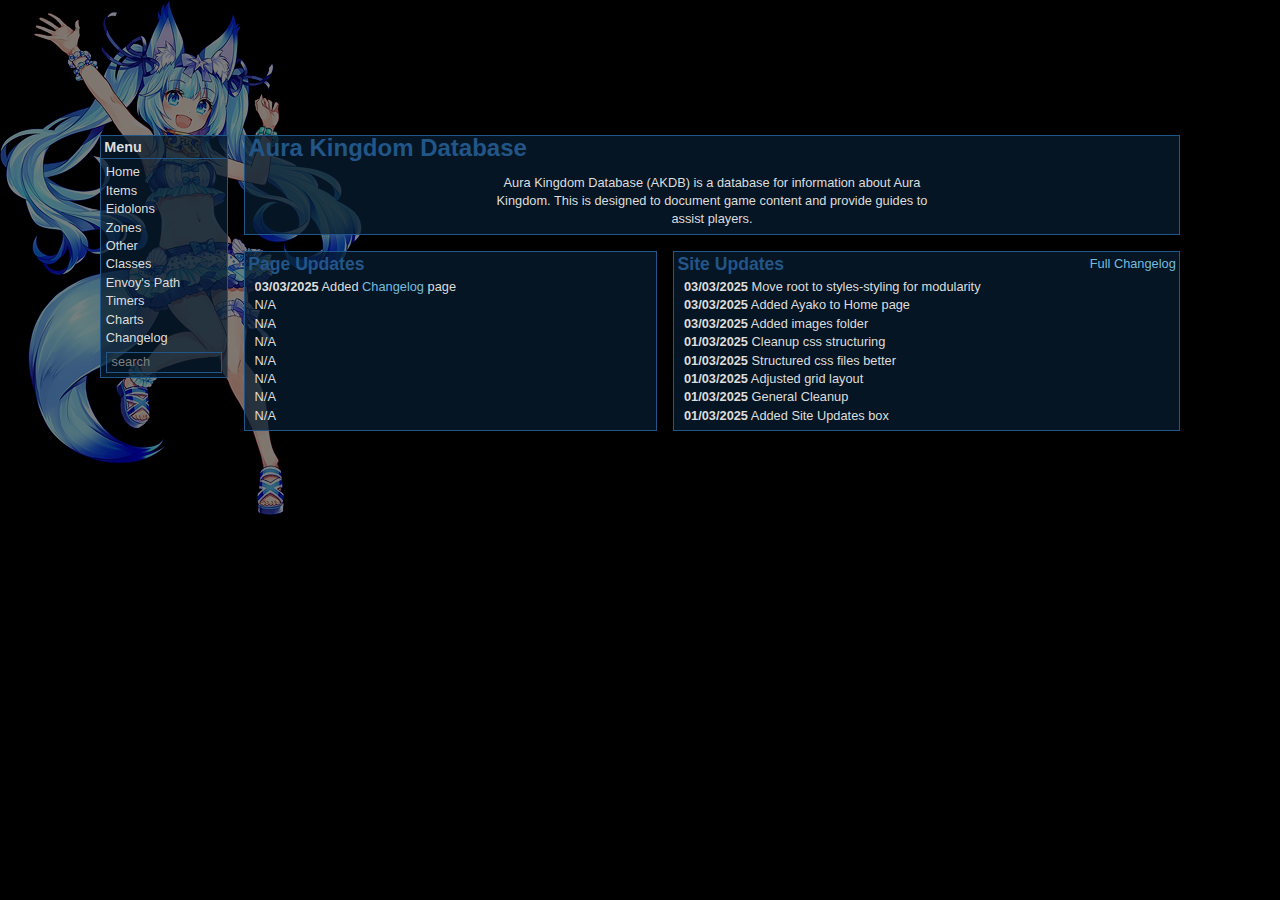
<file: index.html>
<!DOCTYPE html>
<html lang="en">
<head>
    <meta charset="UTF-8">
    <meta name="viewport" content="width=device-width, initial-scale=1.0">
    <title>Wiki</title>
    <link rel="stylesheet" href="styles-index.css">
    <link rel="stylesheet" href="styles-styling.css">
</head>
<body>

    <article class="box-nav">
        <h3>Menu</h3>
        <nav>
            <a class="link-nav" href="index.html">Home</a><br>
            <a>Items</a><br>
            <a>Eidolons</a><br>
            <a>Zones</a><br>
            <a>Other</a><br>
            <a>Classes</a><br>
            <a>Envoy's Path</a><br>
            <a>Timers</a><br>
            <a>Charts</a><br>
            <a class="link-nav" href="changelog.html">Changelog</a>
            <fieldset>search</fieldset>
        </nav>
    </article>
    <article class="box-description">
        <h1>Aura Kingdom Database</h1>
        <div>
            <p>Aura Kingdom Database (AKDB) is a database for information about Aura Kingdom. This is designed to document game content and provide guides to assist players.</p>
        </div>
    </article>
    <article class="box-page-updates">
        <h2>Page Updates</h2>
        <ul>
            <li><b>03/03/2025</b> Added <a class="link" href="changelog.html">Changelog</a> page</li>
            <li>N/A</li>
            <li>N/A</li>
            <li>N/A</li>
            <li>N/A</li>
            <li>N/A</li>
            <li>N/A</li>
            <li>N/A</li>
        </ul>
    </article>
    <article class="box-site-updates">
        <h2>Site Updates <a class="link-right" href="changelog.html">Full Changelog</a></h2>
        <ul>
            <li><b>03/03/2025</b> Move root to styles-styling for modularity</li>
            <li><b>03/03/2025</b> Added Ayako to Home page</li>
            <li><b>03/03/2025</b> Added images folder</li>
            <li><b>01/03/2025</b> Cleanup css structuring</li>
            <li><b>01/03/2025</b> Structured css files better</li>
            <li><b>01/03/2025</b> Adjusted grid layout</li>
            <li><b>01/03/2025</b> General Cleanup</li>
            <li><b>01/03/2025</b> Added Site Updates box</li>
        </ul>
    </article>
    
</body>
</html>
</file>
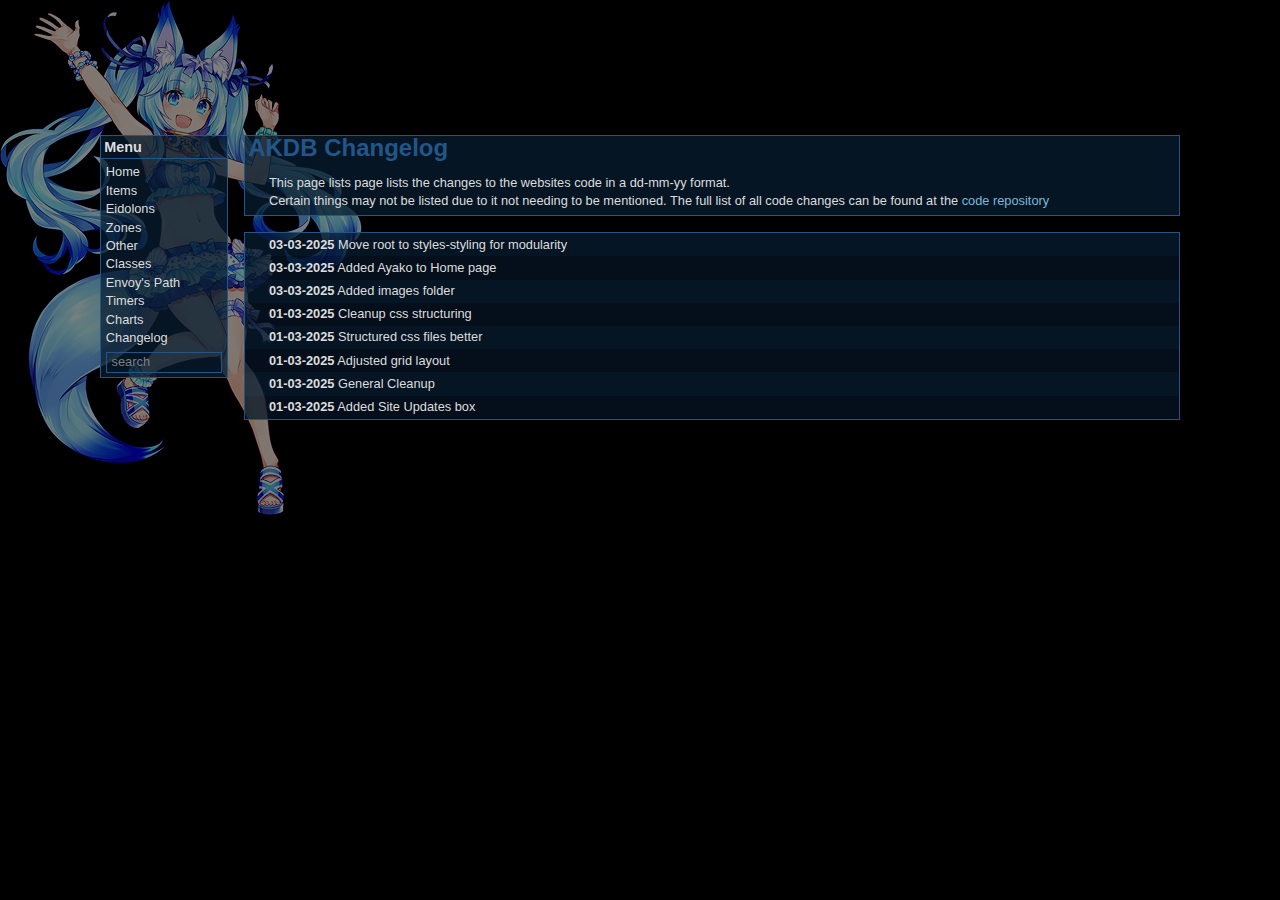
<file: changelog.html>
<!DOCTYPE html>
<html lang="en">
<head>
    <meta charset="UTF-8">
    <meta name="viewport" content="width=device-width, initial-scale=1.0">
    <title>Wiki</title>
    <link rel="stylesheet" href="styles-changelog.css">
    <link rel="stylesheet" href="styles-styling.css">
</head>
<body>

    <article class="box-nav">
        <h3>Menu</h3>
        <nav>
            <a class="link-nav" href="index.html">Home</a><br>
            <a>Items</a><br>
            <a>Eidolons</a><br>
            <a>Zones</a><br>
            <a>Other</a><br>
            <a>Classes</a><br>
            <a>Envoy's Path</a><br>
            <a>Timers</a><br>
            <a>Charts</a><br>
            <a class="link-nav" href="changelog.html">Changelog</a>
            <fieldset>search</fieldset>
        </nav>
    </article>
    <article class="box-description">
        <h1>AKDB Changelog</h1>
        <div>
            <p>This page lists page lists the changes to the websites code in a dd-mm-yy format.</p>
            <p>Certain things may not be listed due to it not needing to be mentioned. The full list of all code changes can be found at the <a class="link" href="https://github.com/Penguuuuu/AKDB">code repository</a></p>
        </div>
    </article>
    <article class="box-log article-ul">
        <ul>
            <li><b>03-03-2025</b> Move root to styles-styling for modularity</li>
            <li><b>03-03-2025</b> Added Ayako to Home page</li>
            <li><b>03-03-2025</b> Added images folder</li>
            <li><b>01-03-2025</b> Cleanup css structuring</li>
            <li><b>01-03-2025</b> Structured css files better</li>
            <li><b>01-03-2025</b> Adjusted grid layout</li>
            <li><b>01-03-2025</b> General Cleanup</li>
            <li><b>01-03-2025</b> Added Site Updates box</li>
        </ul>
    </article>
    
</body>
</html>
</file>
<file: styles-index.css>
/* GENERAL ----------------------------------------------------------------------------------------------------------------------- */

body {
    display: grid;
    gap: 1rem;
    grid-template-columns: 8rem auto auto;
    grid-template-rows: auto 1fr;
    grid-template-areas: 
        "box-nav box-description box-description"
        "box-nav box-page-updates box-site-updates";
}

/* TITLE ------------ */
.box-description { 
    grid-area: box-description;
}

.box-description div p {
    width: 50%;
    margin: auto;
    text-align: center;
}

/* PAGE UPDATES ----- */
.box-page-updates { 
    grid-area: box-page-updates;
}

/* SITE UPDATES ----- */
.box-site-updates { 
    grid-area: box-site-updates;
}
</file>
<file: styles-styling.css>
:root {
    --padding-heading: .2rem;
    --padding-heading-h3: .1rem .2rem;
    --spacing-nav: .3rem;
    --text: #dddddd;
    --text-secondary: #808080;
    --text-underline: #afafaf;
    --color-primary: #225588;
    --color-backgound: #071c30bc;
    --color-backgound-main: #000000;
}

* {
    margin: 0;
    padding: 0;
    box-sizing: border-box;
    list-style-type: none;
}

body {
    background: var(--color-backgound-main) url(images/ayako.png) no-repeat;
    color: var(--text);
    font-family: Arial, sans-serif;
    font-size: .8rem;
    line-height: 1.15rem;
    height: 100vh;
    width: 100vw;
    padding: 135px 100px 135px 100px;
}

h1, h2 {
    padding: var(--padding-heading);
}
h1 {
    color: var(--color-primary);
    font-size: 1.5rem;
    padding-bottom: 1rem;
}

h2 {
    color: var(--color-primary);
    font-size: 1.1rem;
    padding-bottom: .3rem;
}

h3 {
    padding: var(--padding-heading-h3);
    border-bottom: 1px solid var(--color-primary);
    font-size: .9rem;
}

.link-right {
    float: right;
}

.link,
.link-right {
    font-weight: normal;
    font-size: .8rem;
    color: #77bbdd;
    text-decoration: none;
}

.link:hover,
.link-right:hover {
    border-bottom: dotted 1px var(--text-underline);
}

/* CONTAINER --------------------------------------------------------------------------------------------------------------------- */
article {
    border: solid 1px var(--color-primary);
    background-color: var(--color-backgound);
    align-self: start; /* height of the content */
    padding-bottom: .3rem;
    overflow: hidden;
}

ul {
    padding: 0 .6rem;
}

li {
    white-space: nowrap;
    overflow: hidden;
    text-overflow: ellipsis;
}

/* NAV -------------- */
.box-nav { 
    grid-area: box-nav;
}

nav {
    padding: var(--spacing-nav);
    padding-bottom: 0;
}

fieldset {
    padding: 0 .3rem;
    margin-top: var(--spacing-nav);
    border: solid 1px var(--color-primary);
    color: var(--text-secondary);
}

.link-nav {
    text-decoration: none;
    color: var(--text);
}

.link-nav:hover {
    border-bottom: dotted 1px var(--text-underline);
}
</file>
<file: styles-changelog.css>
/* GENERAL ----------------------------------------------------------------------------------------------------------------------- */

body {
    display: grid;
    gap: 1rem;
    grid-template-columns: 8rem auto;
    grid-template-rows: auto 1fr;
    grid-template-areas: 
        "box-nav box-description"
        "box-nav box-log";
}

.break {
    border-bottom: solid 1px var(--color-primary);
}

/* TITLE ------------ */
.box-description { 
    grid-area: box-description;
}

.box-description div p {
    margin-left: 1.5rem;
}

/* LOG -------------- */
.box-log { 
    grid-area: box-log;
}

ul {
    padding: 0 !important; 
}

.article-ul {
    padding: 0 !important; 
    background-color: transparent !important;
}

li {
    padding: .15rem 1.5rem .15rem 1.5rem;
}


li:nth-child(odd) {
    background-color: var(--color-backgound);
}

li:nth-child(even) {
    background-color: #051524bc;
}
</file>
